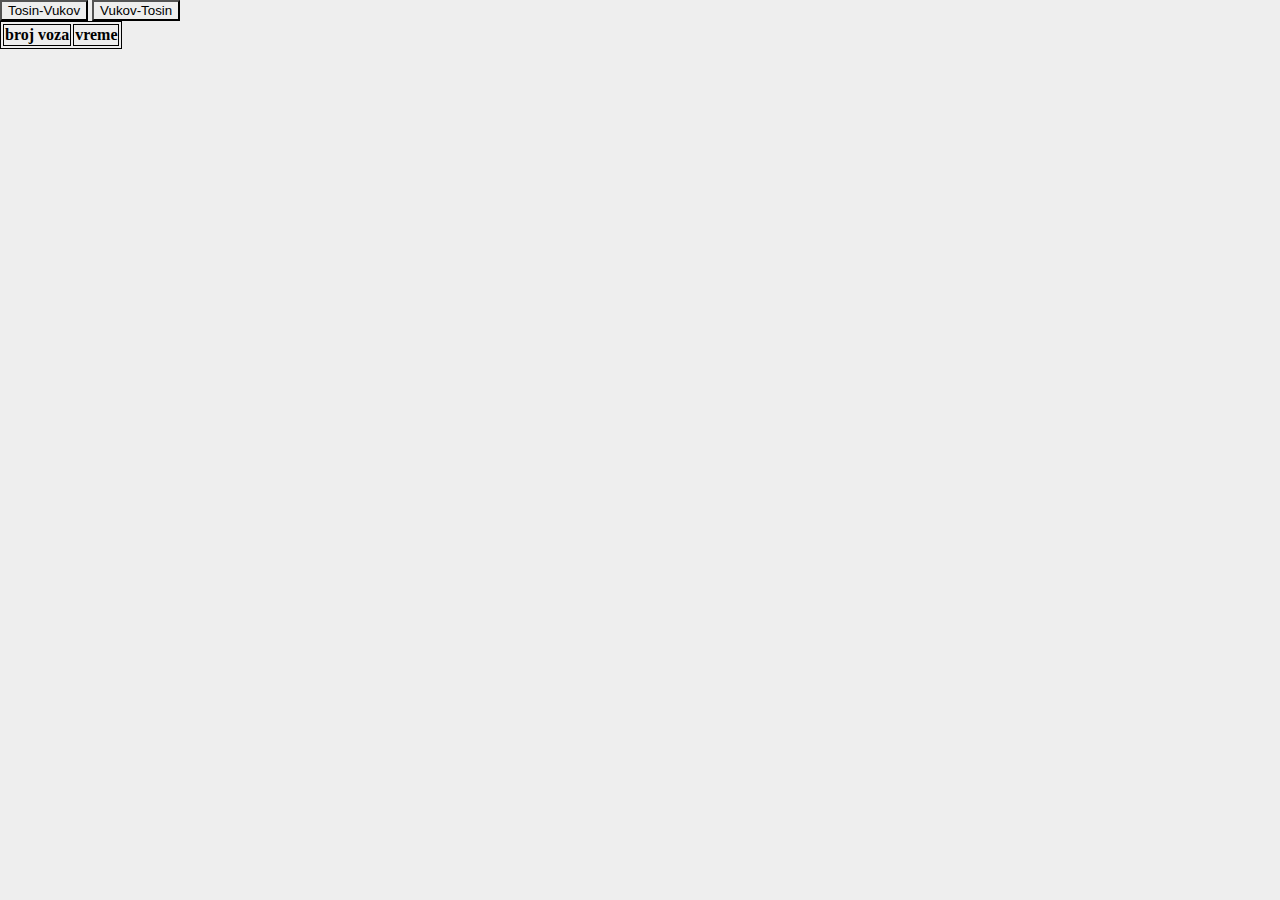
<file: redVoznje.html>
<!DOCTYPE html>
<html lang="en">

<head>
    <meta>
    <title>Red voznje</title>
    <link rel="stylesheet" href="style.css" type="text/css">
    <meta name="viewport" content="width=device-width,initial-scale=1" />
</head>

<body>
    <button onclick="getTime('tosin')">Tosin-Vukov</button>
    <button onclick="getTime('vukov')">Vukov-Tosin</button>
    <table>
        <tr>
            <th>broj voza</th>
            <th>vreme</th>
        </tr>
        <tbody id="myTable">
        </tbody>
    </table>
</body>
<script type="text/javascript" src="code1.js"></script>

</html>
</file>
<file: style.css>
/*######### Defaults #######*/
* {
    box-sizing: border-box;
}
body {
    margin: 0;
    background-color: #eee;
}
nav, 
header, 
footer {
    display: block;
    padding: 0 5% 0 5%;

}

.section-1{
    padding: 30px;
}

label {
    font-size: 35px;
    font-weight: 600;
}

p {
    font-size: 20px;
    line-height: 1.2;
}

article p {
    font-size: 25px;
    padding: 10px;
}

.container {
    width: 100%;
    margin: auto;
    padding: 0;
    padding-bottom: 1%;
}

.row {
    width: 100%;
    display: flex;
    flex-wrap: wrap;
    justify-content: space-between;
    padding: 15px;
}

.child {
    text-align: center;
    width: 20%;
}
.child-1 {
    text-align: justify;
    width: 50%;
}
.child-1 button {
    font-size: 20px;
    background-color: blue;
    color: white;
    cursor: pointer;
    padding: 10px;
    border-radius: 5px;
}
.child-2 {
    width: 33.3%;
    text-align: center;
    background-color: #eee;
}
.child-2 img {
    height: auto;
    width: 40px;
}
.child-2 p a {
    font-size: 15px;
    color: black;
}
.child-3 {
    width: 100%;
    text-align: center;
}

textarea {
    width: 87%;
    height: 75px;
    padding: 5px;
    border: 1px black solid;
    border-radius: 5px;
    font-size: 15px;
}

div input {
    width: 60%;
    height: 35px;
    border: 1px black solid;
    border-radius: 5px;
    padding: 5px;
    font-size: 15px;
}
div.child-1 p {
    padding: 0 30px 0 30px;
}
section {
    padding: 0 5% 0 5%;
}
section.section-1 {
    padding: 0 5% 0 5%;
}
section#contact.section-1 {
    padding: 0 0% 0 0%;
}
section.baner {
    padding: 7em 0 7em 0;
    background-attachment: fixed;
    background-position: center top;
    background-image: url(Key2.jpg);
    background-size: cover;
    text-align: center;
    opacity: 1;
}
.section-1 > * {
    text-align: center;
    margin: 0;
    color: black;
}
.section-1 ul {
    text-align: left;
    font-size: 20px;
    /* color: #244afb; */
}
.section-1 h2 {
    font-size: 40px;
    padding-top: 30px;
    
}

.image-about {
    border: 9px #244afb solid;
    border-radius: 50%;
    padding: 25px;
}

figcaption {
    padding-top: 6px;
}

.col-1 {width: 8.33%;}
.col-2 {width: 16.66%;}
.col-3 {width: 25%;}
.col-4 {width: 33.33%;}
.col-5 {width: 41.66%;}
.col-6 {width: 50%;}
.col-7 {width: 58.33%;}
.col-8 {width: 66.66%;}
.col-9 {width: 75%;}
.col-10 {width: 83.33%;}
.col-11 {width: 91.66%;}
.col-12 {width: 100%;}

#myBtn {
  display: none;
  position: fixed;
  bottom: 20px;
  right: 20px;
  z-index: 99;
  font-size: 40px;
  border: none;
  outline: none;
  color: blue;
  cursor: pointer;
  padding: 8px;
  border-radius: 50%;
}

#myBtn:hover {
    font-size: 35px;
    color:red;
}
button {
    background-color: transparent;
}
#map {
        width: 100%;
        height: 400px;
        background-color: grey;
}
/*########### Nav bar ##########*/
nav { 
    width: 100%;
    margin: 0;
}

nav ul {
    background-color: #eee;
    overflow: hidden;
    margin: 0;
    padding: 0;
}

ul.topnav li {
    list-style: none;
    float: left;
}
a {
    text-decoration: none;
    text-align: center;

}
ul.topnav li a { 
    display: flex;
    justify-content: space-around;
    width: 100%;
    align-items: center;
    min-height: 45px;
    padding-left: 7px;
    padding-right: 7px;
    color: #666;
    font-size: 18px;
}

ul.topnav li a img {
    width: auto;
    height: 45px;
}
ul.topnav li a:hover {
    background-color: #0080ff;
    color: white;
}

ul.topnav li.dropdownIcon {
    display: none;
}

/*####### Custom styles ########*/

.baner h1, .baner h2 {
    font-size: 39px;
    -webkit-text-stroke: 2.5px #244afb;
    color: transparent;
    font-family: sans-serif;
}

.baner p a {
    background-color: #244afb;
    padding: 10px;
    text-decoration: none;
    color: ghostwhite;
    border-radius: 7px;
}

.baner h2 {
    font-size: 30px;
}

table, th, td {
  border: 1px solid;
}

/*######### MOBILE #######*/

@media screen and (max-width: 680px) {
    ul.topnav li:not(:nth-child(1)) {
        display: none;
    }
    .child {
    text-align: center;
    width: 50%;
    }
    ul.topnav li.dropdownIcon {
        display: block;
        float: right;
    }
    ul.topnav.responsive li.dropdownIcon {
        position: absolute;
        top: 0;
        right: 0;
    }
    ul.topnav.responsive {
        position: relative;
    }
    ul.topnav.responsive li {
        display: inline;
        float: none;
    }
    ul.topnav.responsive li a {
        display: flex;
        text-align: left;
    }
    
    .col-6, .col-4, .col-5, .col-7  {
        width: 100%;
        margin: 0;
    }
    
    div.mobileStack {
        width: 50%;
        display: block;
    }
    
    div.leftSide_col, div.rightSide_col {
        margin: 15px;
    }
    .child-1 {
        width: 100%;
    }
    
    .child-2 {
        width: 100%;
    }
    .child-2 p {
        padding: 0px;    
    }
    
    textarea, div input {
        width: 85%;
    }
    
    .videoContainer iframe {
        position: relative;
        width: 100%;
        margin: 0;
        overflow: hidden;
    }
    div.box {
        display: block;
        padding: 5px;
    }
    
    div.slopeIcon{
        margin: 10px;    
    }
    
    div.slopeIcon img {
        width: 100%;
    }
    section {
        padding: 0px;
    }
    section.section-1 {
        padding: 0px;
    }
    .section-1 p {
        text-align: center;
        padding: 20px;
    }
    div.child-1 p {
        padding: 20px;
    }
    .row {
        padding: 10px;
    }
    div.child-2 p {
        padding: 0px;

    }
}
</file>
